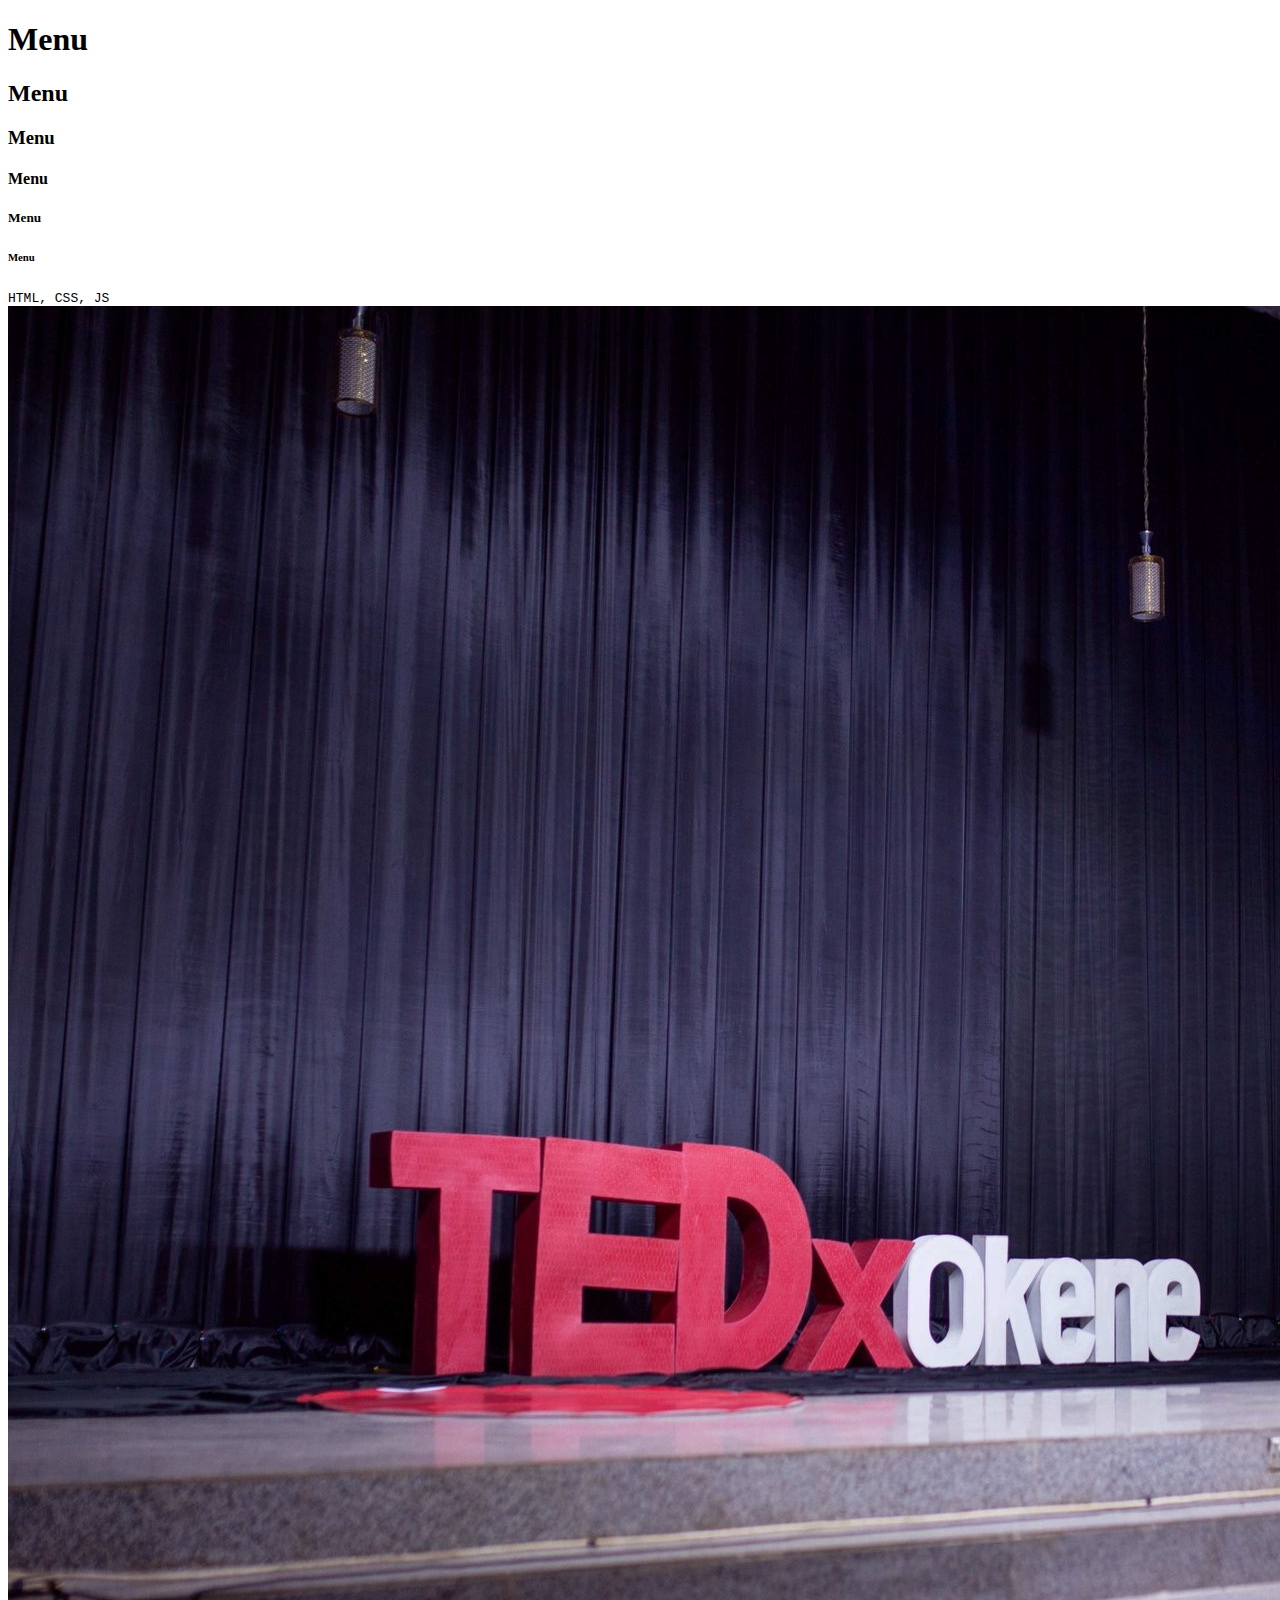
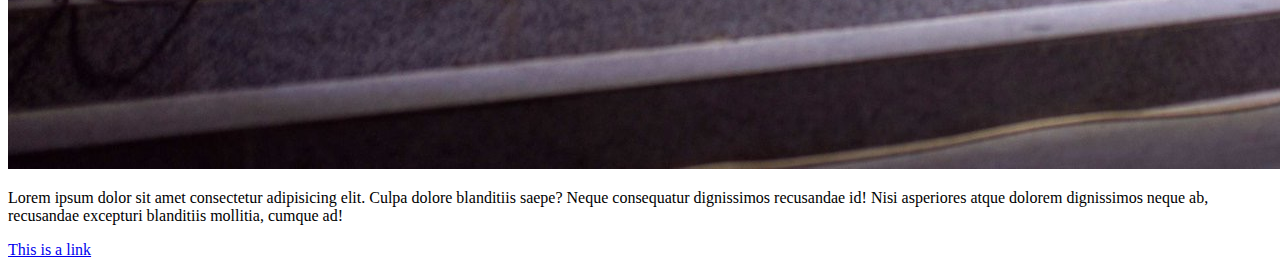
<file: index.html>
<!DOCTYPE html>
<html lang="en">
<head>
    <meta charset="UTF-8">
    <meta http-equiv="X-UA-Compatible" content="IE=edge">
    <meta name="viewport" content="width=device-width, initial-scale=1.0">
    <title>WebPage</title>
</head>
<body>
    <H1>Menu</H1>
    <H2>Menu</H2>
    <H3>Menu</H3>
    <H4>Menu</H4>
    <H5>Menu</H5>
    <H6>Menu</H6>
    <code>HTML, CSS, JS</code>
    <img src="/TEDx.JPG" alt="">
    <p>Lorem ipsum dolor sit amet consectetur adipisicing elit. Culpa dolore blanditiis saepe? Neque consequatur dignissimos recusandae id! Nisi asperiores atque dolorem dignissimos neque ab, recusandae excepturi blanditiis mollitia, cumque ad!</p>
    <a href="WEDPAGE/PartAbout.html">This is a link</a>
</body>
</html>
</file>
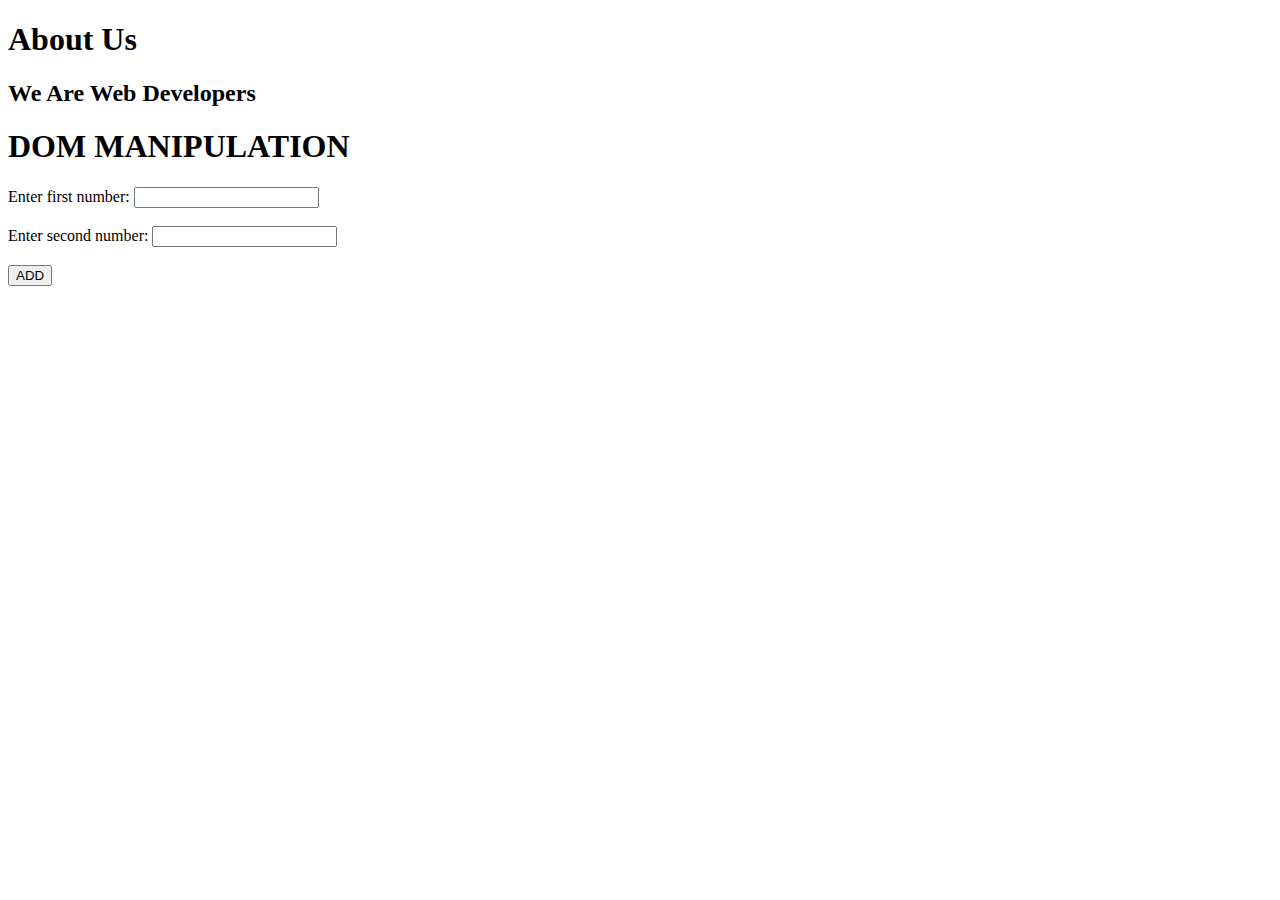
<file: About.html>
<!DOCTYPE html>
<html lang="en">
<head>
    <meta charset="UTF-8">
    <meta http-equiv="X-UA-Compatible" content="IE=edge">
    <meta name="viewport" content="width=device-width, initial-scale=1.0">
    <title>About Us</title>
</head>
<body>
    <h1>About Us</h1>
    <h2>We Are Web Developers</h2>

    <h1>DOM MANIPULATION</h1>
   Enter first number: <input type="text" id="firstInput">
   <br>
   <br>
   Enter second number: <input type="text" id="secondInput">
   <br>
   <br>

   <button id="Add">ADD</button>

    <script src="/script.js">
    
    </script>
</body>
</html>
</file>
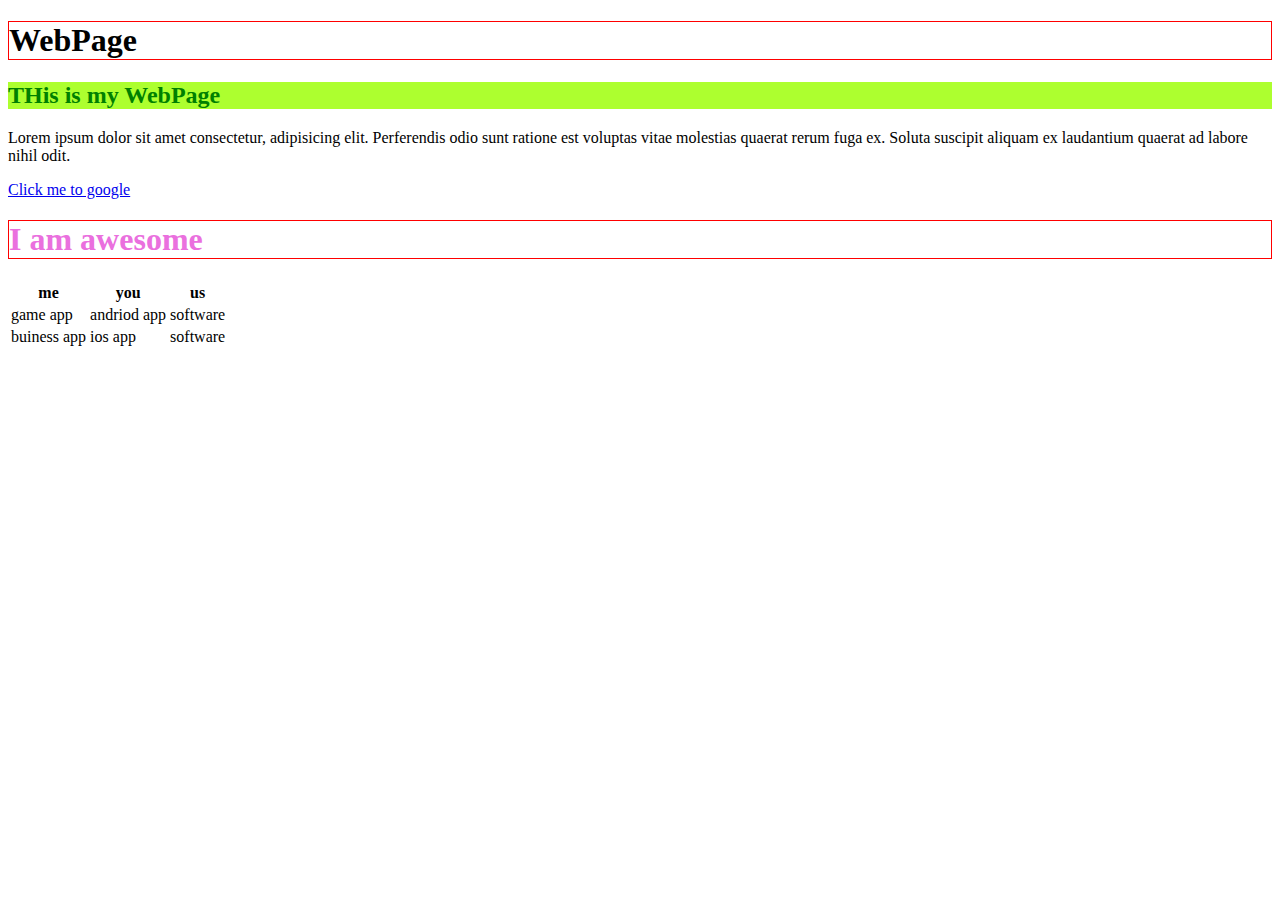
<file: webpage.html>
<!DOCTYPE html>
<html lang="en">
<head>
    <meta charset="UTF-8">
    <meta http-equiv="X-UA-Compatible" content="IE=edge">
    <meta name="viewport" content="width=device-width, initial-scale=1.0">
    <title>Our WebPage</title>
    <link rel="stylesheet" href="style.css">
    <Style>
       
    </Style>
</head>
<body>
    <h1>WebPage</h1>
    <h2>THis is my WebPage</h2>
    <p>Lorem ipsum dolor sit amet consectetur, adipisicing elit. Perferendis odio sunt ratione est voluptas vitae molestias quaerat rerum fuga ex. Soluta suscipit aliquam ex laudantium quaerat ad labore nihil odit.</p>
    <a href="http://www.google.com">Click me to google</a>
    <h1 class="peace">I am awesome</h1>


<div>
  <table>
      <thead>
          <th>me</th>
          <th>you</th>
          <th>us</th>
      </thead>


      <tr>
          <td>game app</td>
          <td>andriod app</td>
          <td>software</td>
      </tr>
      <tr>
          <td>buiness app</td>
          <td>ios app</td>
          <td>software</td>
      </tr>
  </table>
</div>
</body>
</html>
</file>
<file: style.css>
h1 {
    border: 1px solid red;
} 
h2 {
    color: green;
    background-color: greenyellow;
}

.peace { 
    color: rgb(234, 112, 222);

}

thead {
    border: 3px solid green;  
}
</file>
